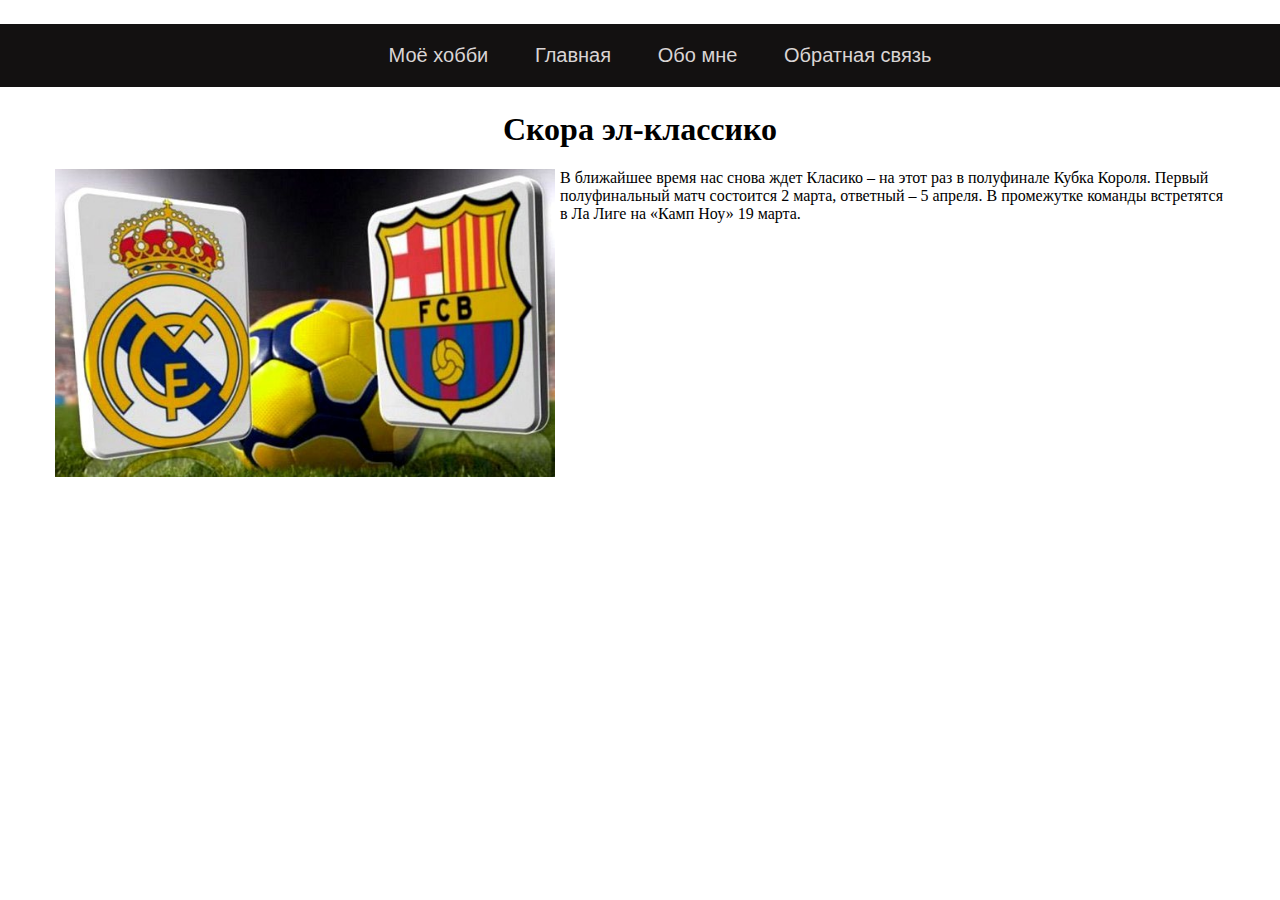
<file: index.html>
<!DOCTYPE html>
<html lang="en">
<head>
    <meta charset="UTF-8">
    <meta http-equiv="X-UA-Compatible" content="IE=edge">
    <meta name="viewport" content="width=device-width, initial-scale=1.0">
    <title>Резюме</title>
    <link rel="stylesheet" href="index.css">
</head>
<body>
    <div class="header">
            <ul class="navigation">
                <li><a href="#">Моё хобби</a></li>
                <li><a href="#">Главная</a></li>
                <li><a href="about.html">Обо мне</a></li>
                <li><a href="contacts.html">Обратная связь</a></li>
            </ul>
    </div>
    <div class="content">
        <h1>Скора эл-классико</h1>
        <div class="wrapper">
            <img src="fc-barcelona.jpg" alt="#">
            <p>В ближайшее время нас снова ждет Класико – на этот раз в полуфинале Кубка Короля.
                Первый полуфинальный матч состоится 2 марта, ответный – 5 апреля. 
                В промежутке команды встретятся в Ла Лиге на «Камп Ноу» 19 марта.</p>
        </div>
    </div>
</body>
</html>
</file>
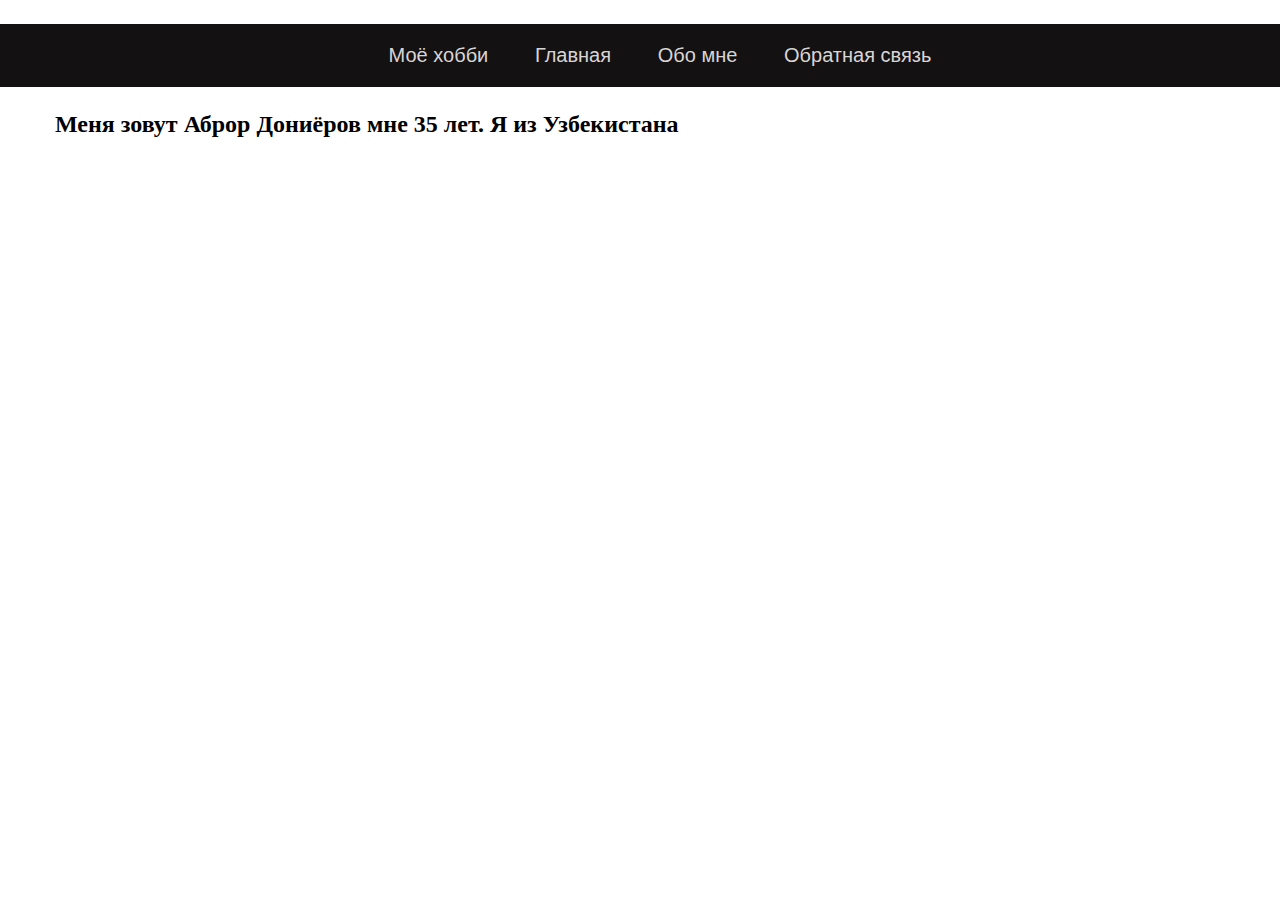
<file: about.html>
<!DOCTYPE html>
<html lang="en">
<head>
    <meta charset="UTF-8">
    <meta http-equiv="X-UA-Compatible" content="IE=edge">
    <meta name="viewport" content="width=device-width, initial-scale=1.0">
    <title>Обо мне</title>
    <link rel="stylesheet" href="index.css">
</head>
<body>
    <div class="header">
            <ul class="navigation">
                <li><a href="index.html">Моё хобби</a></li>
                <li><a href="index.html">Главная</a></li>
                <li><a href="about.html">Обо мне</a></li>
                <li><a href="contacts.html">Обратная связь</a></li>
            </ul>
    </div>
    <div class="content">
        <div class="wrapper">
            <h2>Меня зовут Аброр Дониёров мне 35 лет. Я из Узбекистана</h2>
        </div>
    </div>
</body>
</html>
</file>
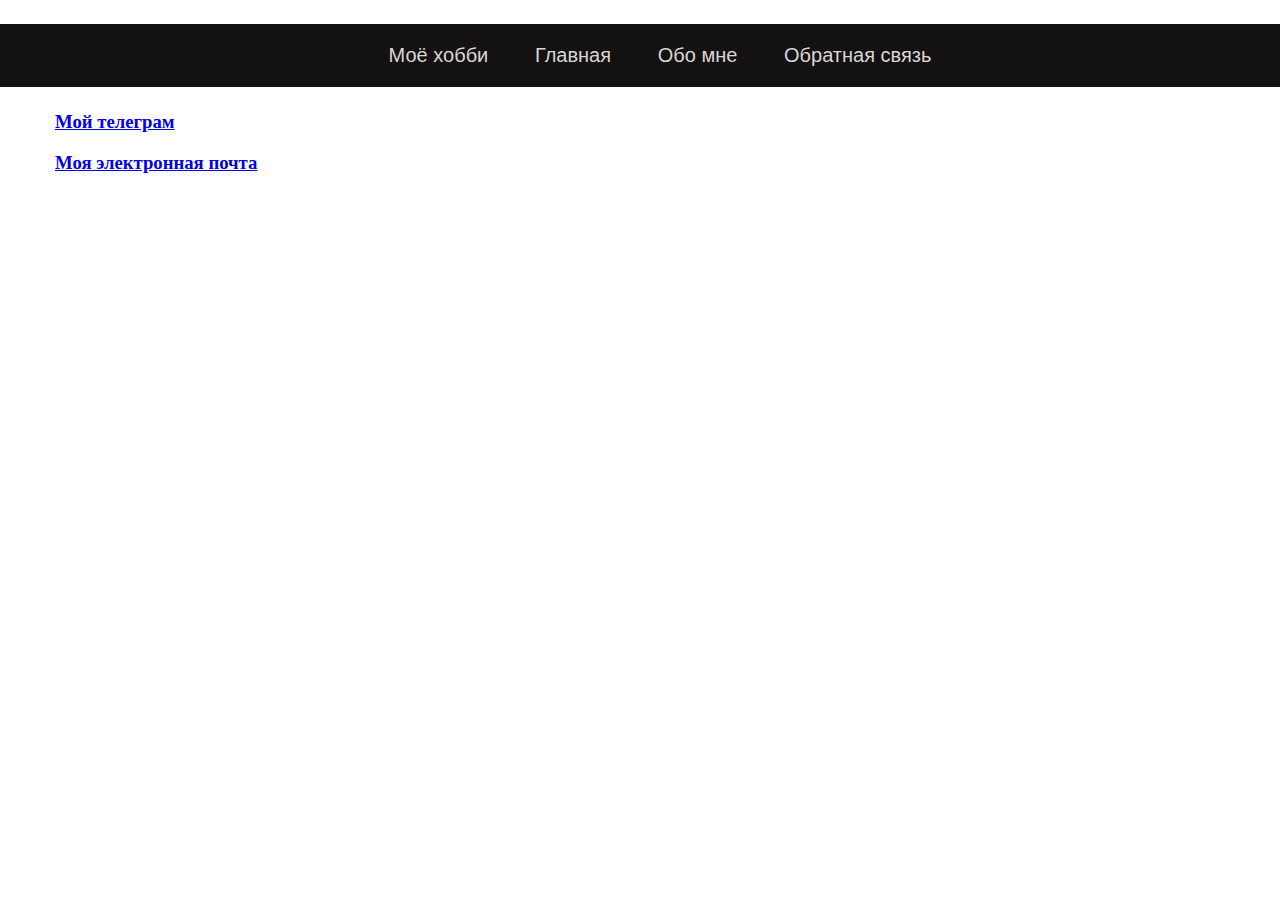
<file: contacts.html>
<!DOCTYPE html>
<html lang="en">
<head>
    <meta charset="UTF-8">
    <meta http-equiv="X-UA-Compatible" content="IE=edge">
    <meta name="viewport" content="width=device-width, initial-scale=1.0">
    <title>Обо мне</title>
    <link rel="stylesheet" href="index.css">
</head>
<body>
    <div class="header">
            <ul class="navigation">
                <li><a href="index.html">Моё хобби</a></li>
                <li><a href="index.html">Главная</a></li>
                <li><a href="about.html">Обо мне</a></li>
                <li><a href="contacts.html">Обратная связь</a></li>
            </ul>
    </div>
    <div class="content">
        <div class="wrapper">
            <h3><a href="https://t.me/abror_doniyorov_termiz">Мой телеграм</a></h3>
            <h3><a href="mailto:doniyorovabror33@gmail.com">Моя электронная почта</a></h3>
        </div>
    </div>
</body>
</html>
</file>
<file: index.css>
body {
    margin: 0;
    padding: 0
}
.header{
    display: block;
    width: 100%;
    background-color: #131111;
    text-align: center;
    font-size: 24px;
    font-family: 'Gill Sans', 'Gill Sans MT', Calibri, 'Trebuchet MS', sans-serif;
}
 
.navigation li{
    height: 100%;
    display: inline-block;
}
 
.navigation li a{
    display: block;
    font-size: 20px;
    color: rgb(218, 213, 213);
    text-decoration: none;
    padding: 20px 20px;
    transition: ease-out 0.3s;
}
 
.navigation a:hover{
    background-color: rgb(58, 57, 57);
    color: #dfd5d5;
}

.content > h1{
    text-align: center;
}
.wrapper {
    width: 1170px;
    margin: auto;
}
.wrapper > p{
    display: inline;
    text-align: justify;
}
.wrapper > img {
    display: inline;
    width: 500px;
    float: left;
    margin-right: 5px;
}
</file>
